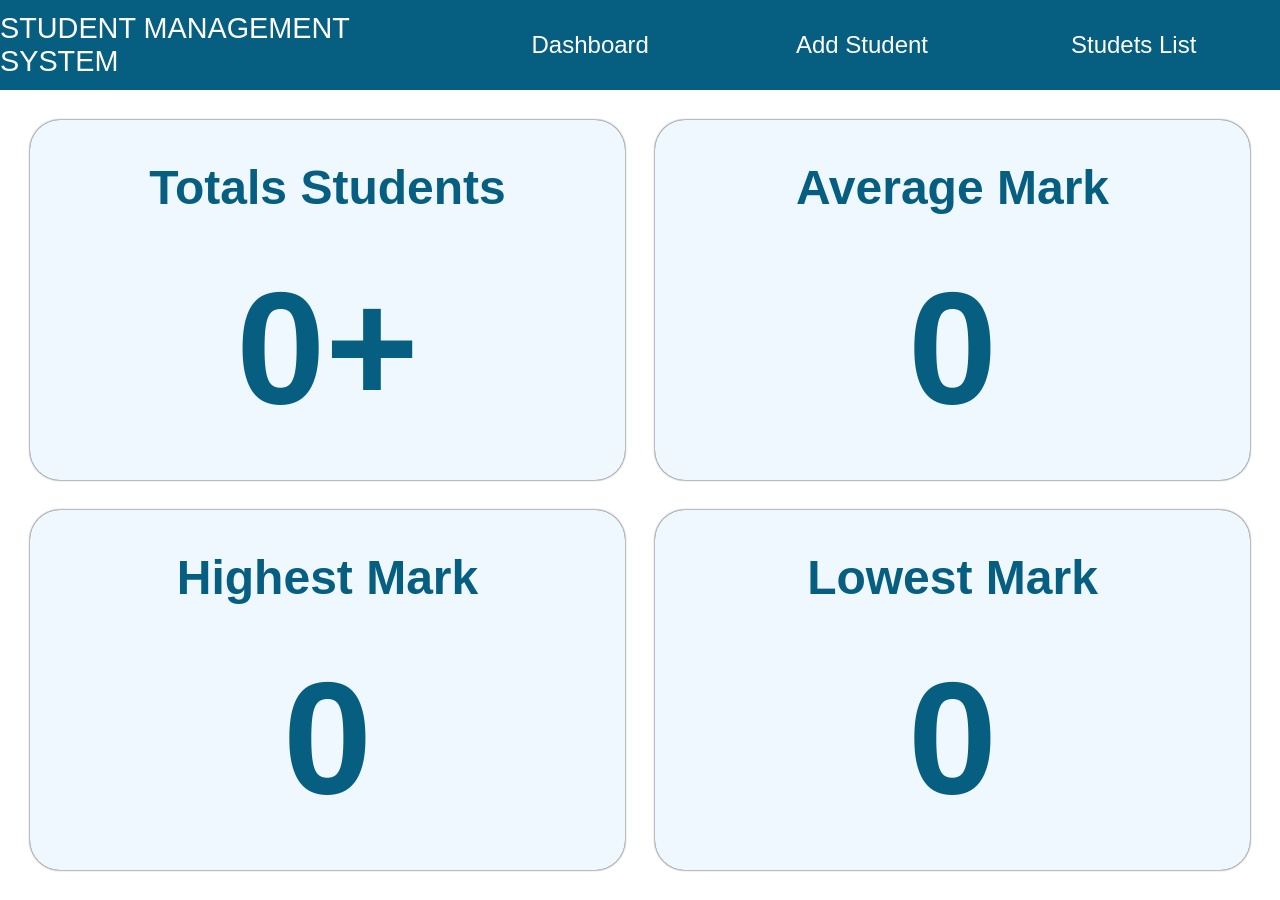
<file: Day2/student-management/index.html>
<!DOCTYPE html>
<html>
<head>
    <title>Student Management</title>
    <link rel="stylesheet" href="style.css">
</head>
<body>
    <nav class="top">
        <div class="SMS">
            STUDENT MANAGEMENT SYSTEM
        </div>
        <div class="Modules">
            <a href="#" class="nav-m" id="dash">Dashboard</a>
            <a href="#" class="nav-m" id="add-st">Add Student</a>
            <a href="#" class="nav-m" id="st-list">Studets List</a>
        </div> 
    </nav>
    <div class="Main">
        <section class="dashboard module" id="dashboard">
            <div class="d-same">
                <h3>Totals Students</h3>
                <h1 id="totalst">0+</h1>
            </div>
            <div class="d-same">
                <h3>Average Mark</h3>
                <h1 id="avg-mark">0</h1>
            </div>
            <div class="d-same">
                <h3>Highest Mark</h3>
                <h1 id="max-mark">0</h1>
            </div>
            <div class="d-same">
                <h3>Lowest Mark</h3>
                <h1 id="low-mark">0</h1>
            </div>
        </section>
        <section class="AddSt module hide" id="addStudent">
            <form class="st-form" id="st-id">
                <h2 class="tittles">Enter Your Details</h2>
                <div class="form1">
                    <div><label><p>Enter Your Name : </p><input type="text" id="name" placeholder="Enter Your Name"><p class="error">name required</p></label></div>
                    <div><label><p>Enter Your Email : </p><input type="email" id="email" placeholder="Enter Your Email" ><p class="error">email required</p></label></div>
                    <div><label><p>Enter Your Age</p><input type="number" id="age" placeholder="Enter Your Age" min="1" max="100"><p class="error">age required</p></label></div>
                    <div><label>
                        <p>Enter Your Department : </p>
                        <select id="dept">
                            <option value="">Others</option>
                            <option value="AIDS">AIDS</option>
                            <option value="CSE">CSE</option>
                            <option value="IT">IT</option>
                            <option value="ECE">ECE</option>
                            <option value="EEE">EEE</option>
                            <option value="AIML">AIML</option>
                            <option value="BIO TECH">BIO TECH</option>
                            <option value="BIO MEDICAL">BIO MEDICAL</option>
                            <option value="CIVIL">CIVIL</option>
                            <option value="CCE">CCE</option>
                            <option value="MECH">MECH</option>
                        </select></label>
                    </div>
                    <h2 class="tittles">Marks</h2>               
                    <div><label><p>Subject 1: </p><input type="number" id="m1" placeholder="Enter Your Mark 0 - 100" min="0" max="100"><p class="error">mark required</p></label></div>
                    <div><label><p>Subject 2: </p><input type="number" id="m2" placeholder="Enter Your Mark 0 - 100" min="0" max="100"><p class="error">mark required</p></label></div>
                    <div><label><p>Subject 3: </p><input type="number" id="m3" placeholder="Enter Your Mark 0 - 100" min="0" max="100"><p class="error">mark required</p></label></div>
                    <div><label><p>Subject 4: </p><input type="number" id="m4" placeholder="Enter Your Mark 0 - 100" min="0" max="100"><p class="error">mark required</p></label></div>
                    <div><label><p>Subject 5: </p><input type="number" id="m5" placeholder="Enter Your Mark 0 - 100" min="0" max="100"><p class="error">mark required</p></label></div>          
                </div>
                <div class="submit"><button type="submit" id="btn">Submit</button></div>
            </form>
        </section>
        <section class="StudentsList module hide" id="student-tbl">
            <input id="search" type="search" placeholder="Search By Name , Email and Dept">
            <div>
                <table class="student-table">
                    <thead class="head">
                        <tr>
                            <td>S.No</td>
                            <td>Name</td>
                            <td>Email</td>
                            <td>Age</td>
                            <td>Dept</td>
                            <td>Marks</td>
                            <td>Grade</td>
                            <td>Delete</td>
                        </tr>
                    </thead>
                    <tbody class="tblBody" id="body-elements">
                    </tbody>
                </table>
            </div>
        </section>
    </div>
    <script src="app.js"></script>
</body>
</html>
</file>
<file: Day2/student-management/style.css>
*{
    margin: 0;
    padding: 0;
    box-sizing: border-box;
    font-family: sans-serif;
}
body{
  
    height: 100vh;
}
.top{
    font-family: sans-serif;
    width: 100%;
    height: 10%;
    background-color: rgb(6, 94, 129);
    display: flex;
    justify-content: space-evenly;
}
.SMS{
    text-decoration: none;
    color: white;
    height: 100%;
    display: flex;
    justify-content: center;
    align-items: center;
    font-size: 1.8rem;
}

.Modules{
    display: flex;
    justify-content: space-evenly;
    align-items: center;
    width:70%;
}
.Modules a{
    text-decoration: none;
    color: white;
    font-family: sans-serif;
    font-size: 1.5rem;
    width: 30%;
    display: flex;
    justify-content: space-evenly;
    align-items: center;
    height: 70%;
    border-radius: 15px;
}

.Modules a:hover{
    background-color: rgb(5, 183, 46);
    box-shadow: 0px 0px 10px rgb(4, 91, 24);
}
.Main{
    height: 90%;
    width: 100%;
}
.dashboard{
    width: 100%;
    height: 100%;
    display: grid;
    gap: 30px;
    grid-template-columns: 1fr 1fr;
    padding: 30px;
}
.d-same{
    border-radius: 30px;
    box-shadow: 0px 0px 2px black;
    background-color: aliceblue;
}

.d-same{
    display: flex;
    flex-direction: column;
    justify-content:space-evenly;
    align-items: center;
    font-family: sans-serif;
}
.d-same h3{
    color: rgb(6, 94, 129);
    font-size: 3rem;
}
.d-same h1{
    color: rgb(6, 94, 129);
    font-size: 10rem;
}
.AddSt{
    width: 100%;
    height: 100%;
    display: flex;
    justify-content: center;
    align-items: center;
}
.st-form{
    width: 40%;
    height: 90%;
    border-radius: 10px;
    padding: 1%;
    box-shadow: 0px 0px 10px rgb(114, 113, 113);
    background-color:aliceblue;
    overflow-y: auto;
    overflow-x: hidden;
}
.form1{
    display: flex;
    flex-direction: column;
    gap: 20px;
    align-items: center;
    justify-content: center;
}
.st-form::-webkit-scrollbar{
    display: none;
}
.tittles{
    width: 100%;
    height: 100px;
    display: flex;
    color: rgb(6, 94, 129);
    justify-content: center;
    align-items:center;
    font-size: 2.5rem;
    margin: 15px;
    
}
.form1 div{
    width: 90%;
    height: 120px;
}
.form1 div label {
    width: 100%;
    height: 90%;
    display: flex;
    gap: 5px;
    align-items: center;
    justify-content: center;
    flex-direction: column;
    
}
.form1 div label p{
    width: 100%;
    height: 20%;
}
.form1 div label input , #dept{
    width: 100%;
    height: 70%;
    padding: 20px;
    font-size: 1.1rem;
    border: none;
    outline: none;
    border-radius: 10px;
    box-shadow: 0px 0px 10px rgb(138, 138, 138);
}
.form1 input[type="number"]::-webkit-inner-spin-button{
    appearance: none;
}
.error{
    color: red;
    display: none;
}
.StudentsList{
    width: 100%;
    height: 100%;
    display: flex;
    justify-content: center;
    align-items:center;
    flex-direction: column;
}
.StudentsList input{
    width: 70%;
    height: 8%;
    margin: 1%;
    background-color: rgb(249, 248, 248);
    border-radius: 10px;
    outline: none;
    border: none;
    padding: 20px;
    font-size: 1.3rem;
    box-shadow: 0px 0px 10px rgb(158, 157, 157);
}
.StudentsList div {
    width: 70%;
    height: 80%;
    overflow-y: auto;
}
.student-table{
    width: 100%;
    border-collapse: collapse;
    text-align: center;
    font-size: 1.3rem;
    table-layout: fixed;
}
.student-table td {
    border: 1px solid black;
    padding: 10px;
    word-break: break-word;
}
.head tr td {
    background-color: rgb(27, 145, 96);
    height: 70px;
}

.tblBody tr td {
    background-color: rgb(203, 246, 228);
    height: 60px;
}
.head tr td{
    background-color: rgb(27, 145, 96);
    height: 70px;
    border: 1px solid black;
}
.tblBody tr td{
    background-color: rgb(203, 246, 228);
    height: 60px;
    border: 1px solid black;
}

.hide {
    display: none !important;
}
.submit{
    width: 100%;
    height: 15%;
    display: flex;
    justify-content: center;
    align-items: center;
}
#btn{
    width: 40%;
    height: 70%;
    outline: none;
    border: none;
    border-radius: 10px;
    background-color: rgba(13, 42, 78, 0.8);
    color: white;
    font-size: 1.5rem;
    
    transition: 0.3s ease;
}
#btn:hover{
    box-shadow: 0px 0px 15px rgb(3, 29, 40);
    transform: scale(1.06);
    cursor: pointer;
}
.del-btn{
    width: 80%;
    height: 70%;
    background-color: rgb(45, 197, 18);
    border: none;
    outline: none;
    border-radius: 5px;
    color: white;
    font-size: 1.1rem;
}
.del-btn:hover{
    box-shadow: 0px 0px 5px black;
}
</file>
